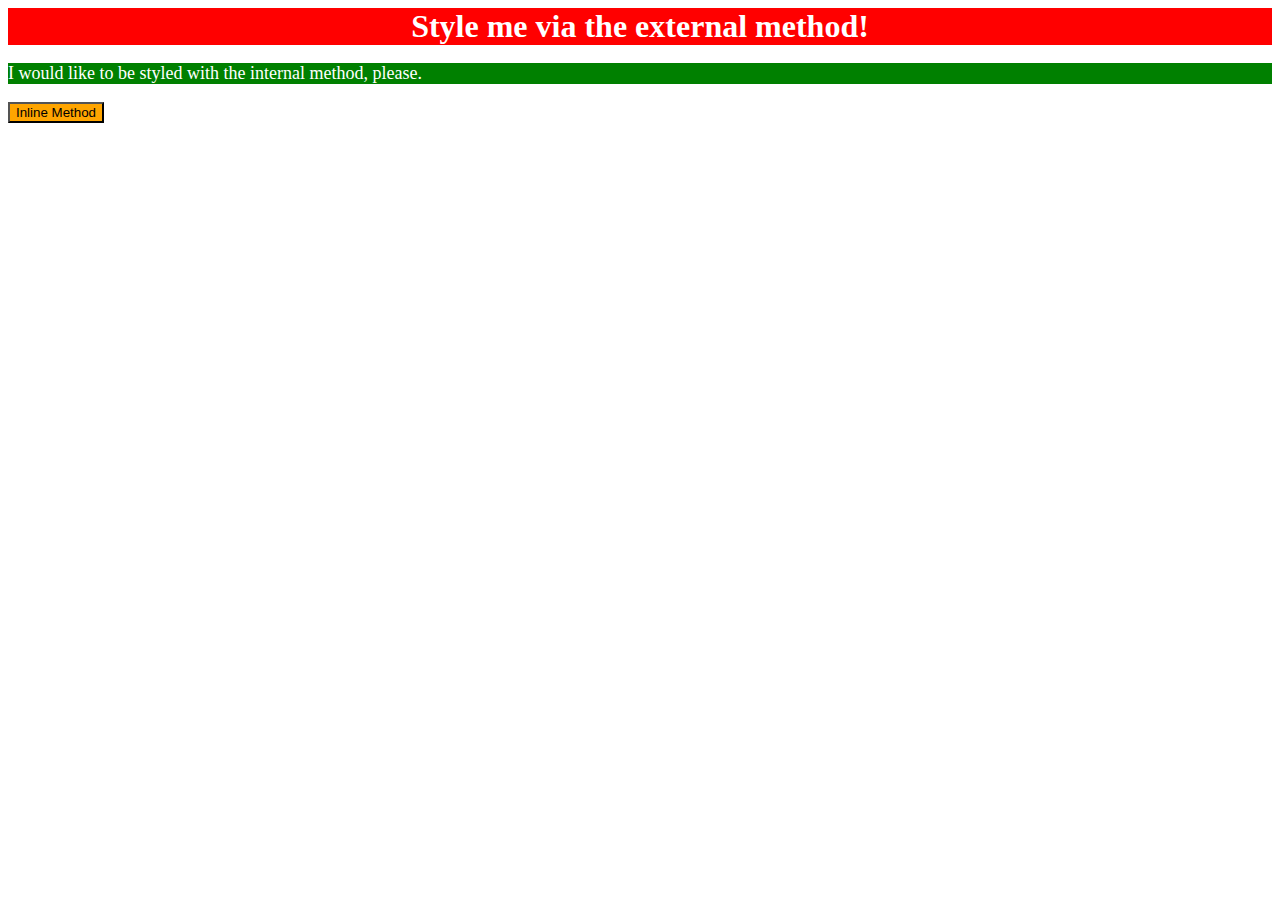
<file: 01-css-methods/index.html>
<!DOCTYPE html>
<html lang="en">
<head>
    <meta charset="UTF-8">
    <meta http-equiv="X-UA-Compatible" content="IE=edge">
    <meta name="viewport" content="width=device-width, initial-scale=1.0">
    <title>Document</title>
    <link rel="stylesheet" href="./styles.css">

    <style>
        p {
            background-color: green;
            color: white;
            font-size: 18px;
        }
    </style>
</head>
<body>
    <div>Style me via the external method!</div>
    <p>I would like to be styled with the internal method, please.</p>
    <button style="background-color: orange; color: black">Inline Method</button>
</body>
</html>
</file>
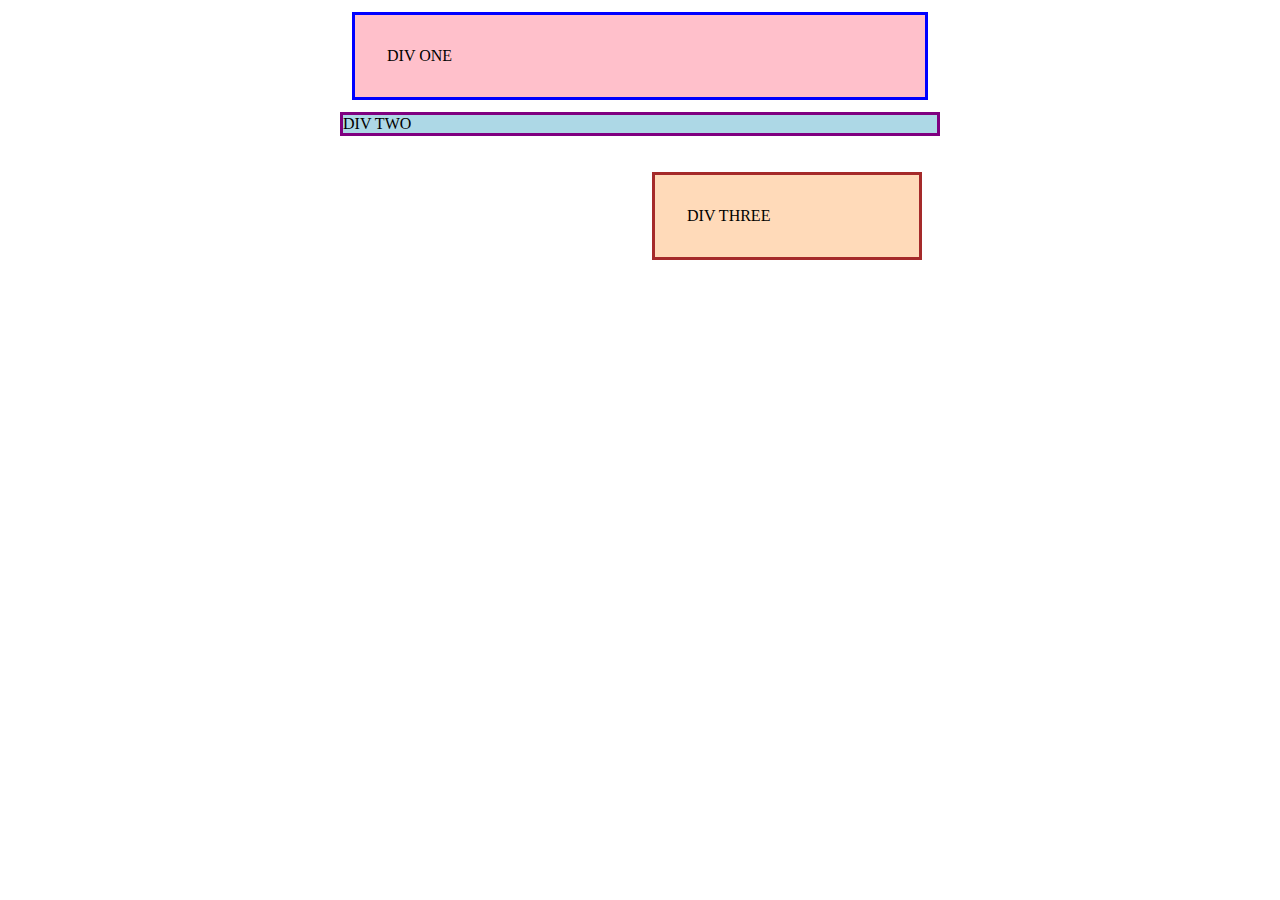
<file: 01-margin-and-padding-1/index.html>
<!DOCTYPE html>
<html lang="en">
  <head>
    <meta charset="UTF-8">
    <meta http-equiv="X-UA-Compatible" content="IE=edge">
    <meta name="viewport" content="width=device-width, initial-scale=1.0">
    <title>Margin and Padding exercise</title>
    <link rel="stylesheet" href="./styles.css">
  </head>
  <body>
    <div class="one">
      DIV ONE
    </div>
    <div class="two">
      DIV TWO
    </div>
    <div class="three">
      DIV THREE
    </div>
  </body>
</html>
</file>
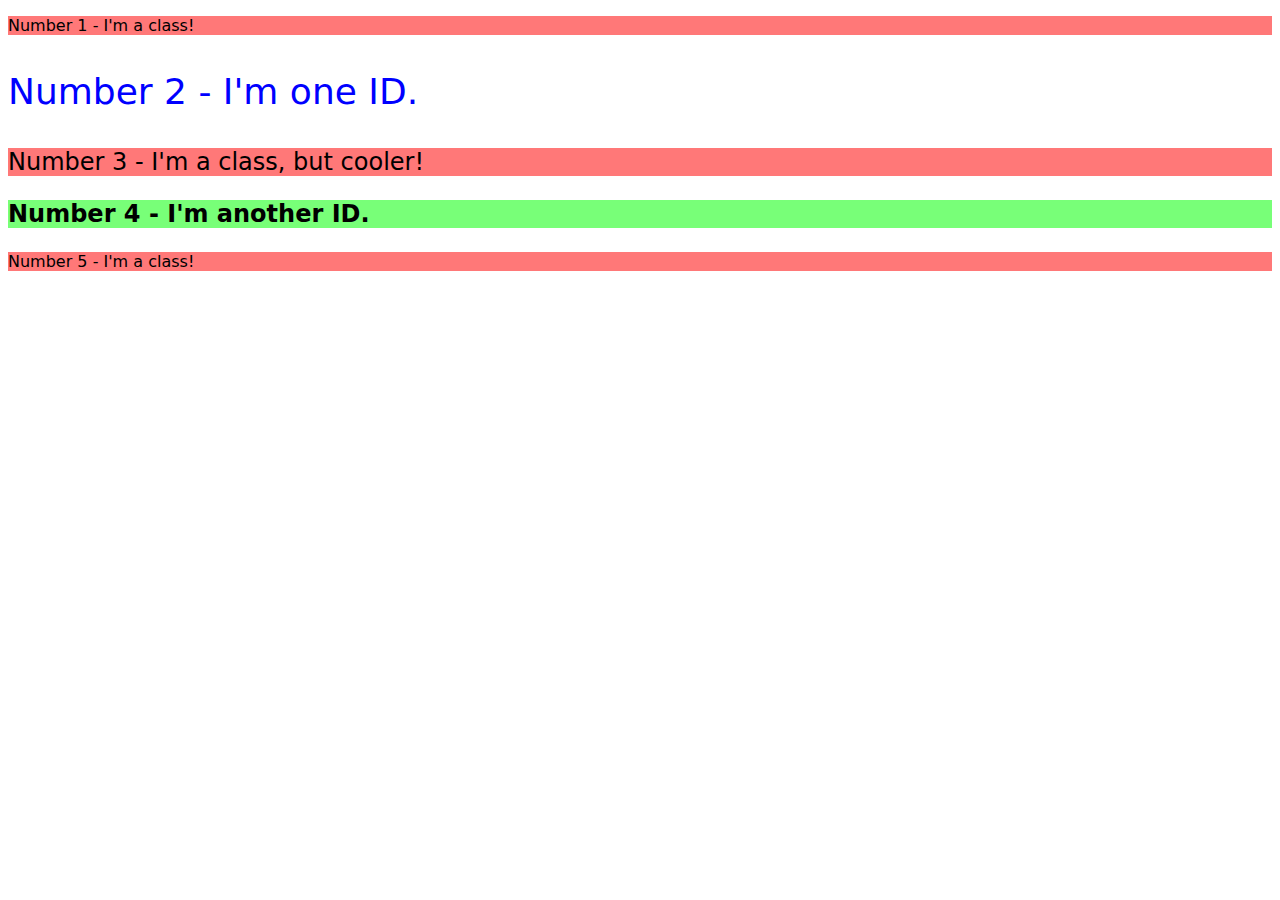
<file: 02-class-id-selectors/index.html>
<!DOCTYPE html>
<html lang="en">
<head>
    <meta charset="UTF-8">
    <meta http-equiv="X-UA-Compatible" content="IE=edge">
    <meta name="viewport" content="width=device-width, initial-scale=1.0">
    <title>Class ID Selectors</title>
    <link rel="stylesheet" href="styles.css">
</head>
<body>
    <div class="normal">
        <p>Number 1 - I'm a class!</p>
        <p id="second">Number 2 - I'm one ID.</p>
        <p class="special">Number 3 - I'm a class, but cooler!</p>
        <p id="fourth">Number 4 - I'm another ID.</p>
        <p>Number 5 - I'm a class!</p>
    </div>
</body>
</html>
</file>
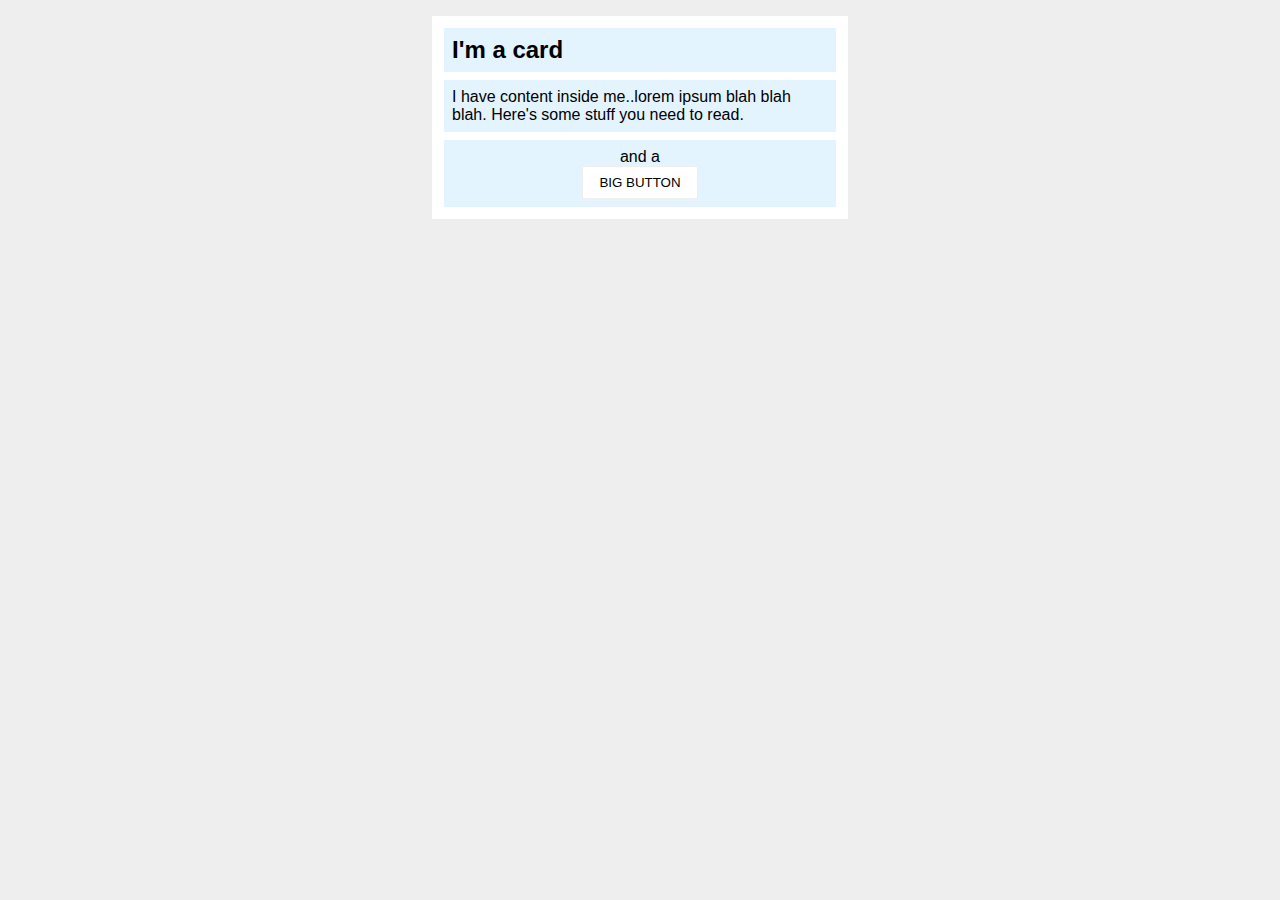
<file: 02-margin-and-padding-2/index.html>
<!DOCTYPE html>
<html lang="en">
  <head>
    <meta charset="UTF-8">
    <meta http-equiv="X-UA-Compatible" content="IE=edge">
    <meta name="viewport" content="width=device-width, initial-scale=1.0">
    <title>Margin and Padding exercise 2</title>
    <link rel="stylesheet" href="./styles.css">
  </head>
  <body>
    <div class="card">
      <h1 class="title">I'm a card</h1>
      <div class="content">I have content inside me..lorem ipsum blah blah blah. Here's some stuff you need to read.</div>
      <div class="button-container">and a <button>BIG BUTTON</button></div>
    </div>
  </body>
</html>
</file>
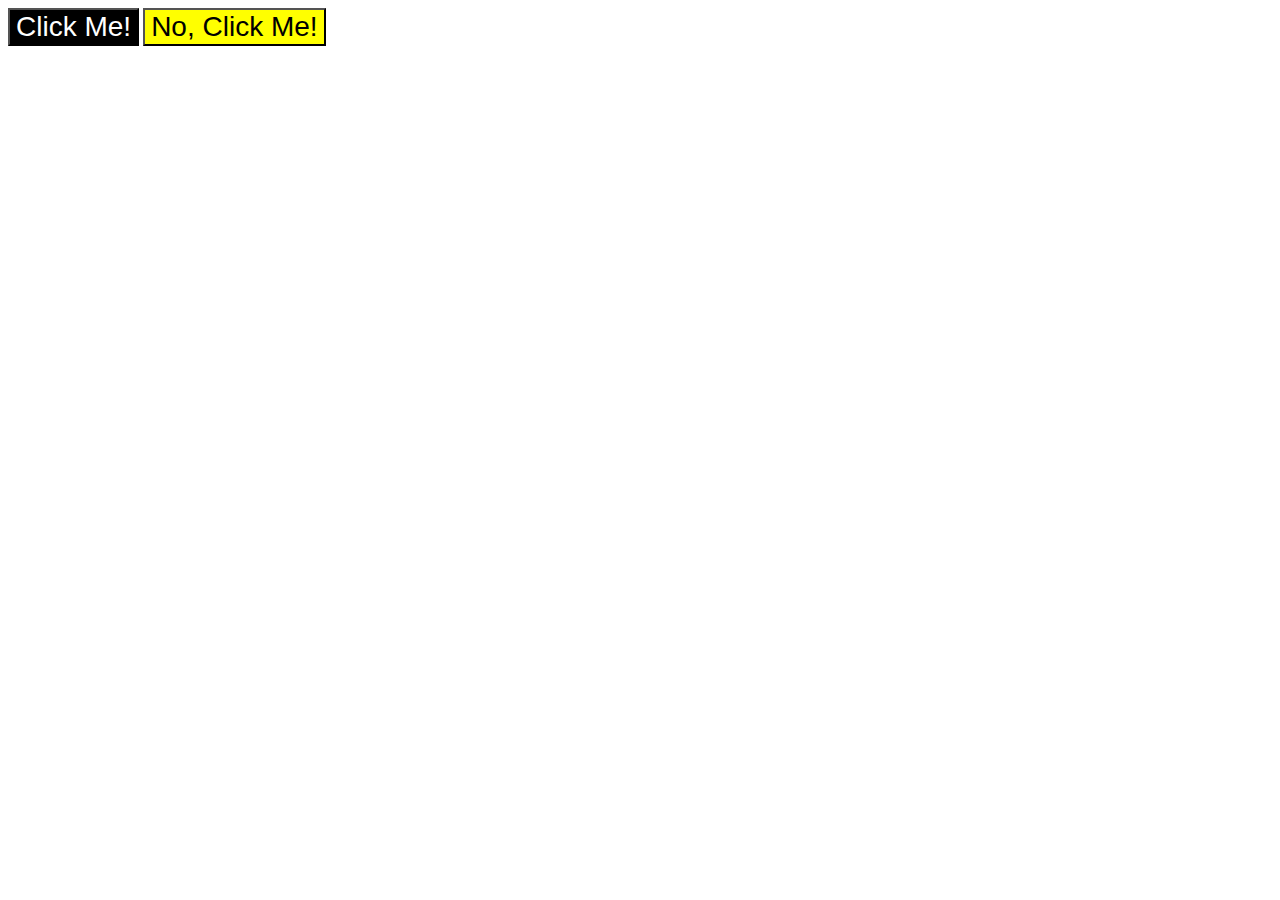
<file: 03-grouping-selectors/index.html>
<!DOCTYPE html>
<html lang="en">
<head>
    <meta charset="UTF-8">
    <meta http-equiv="X-UA-Compatible" content="IE=edge">
    <meta name="viewport" content="width=device-width, initial-scale=1.0">
    <title>Grouping Selectors</title>
    <link rel="stylesheet" href="./styles.css">
</head>
<body>
    <button class="button-one">Click Me!</button>
    <button class="button-two">No, Click Me!</button>
</body>
</html>
</file>
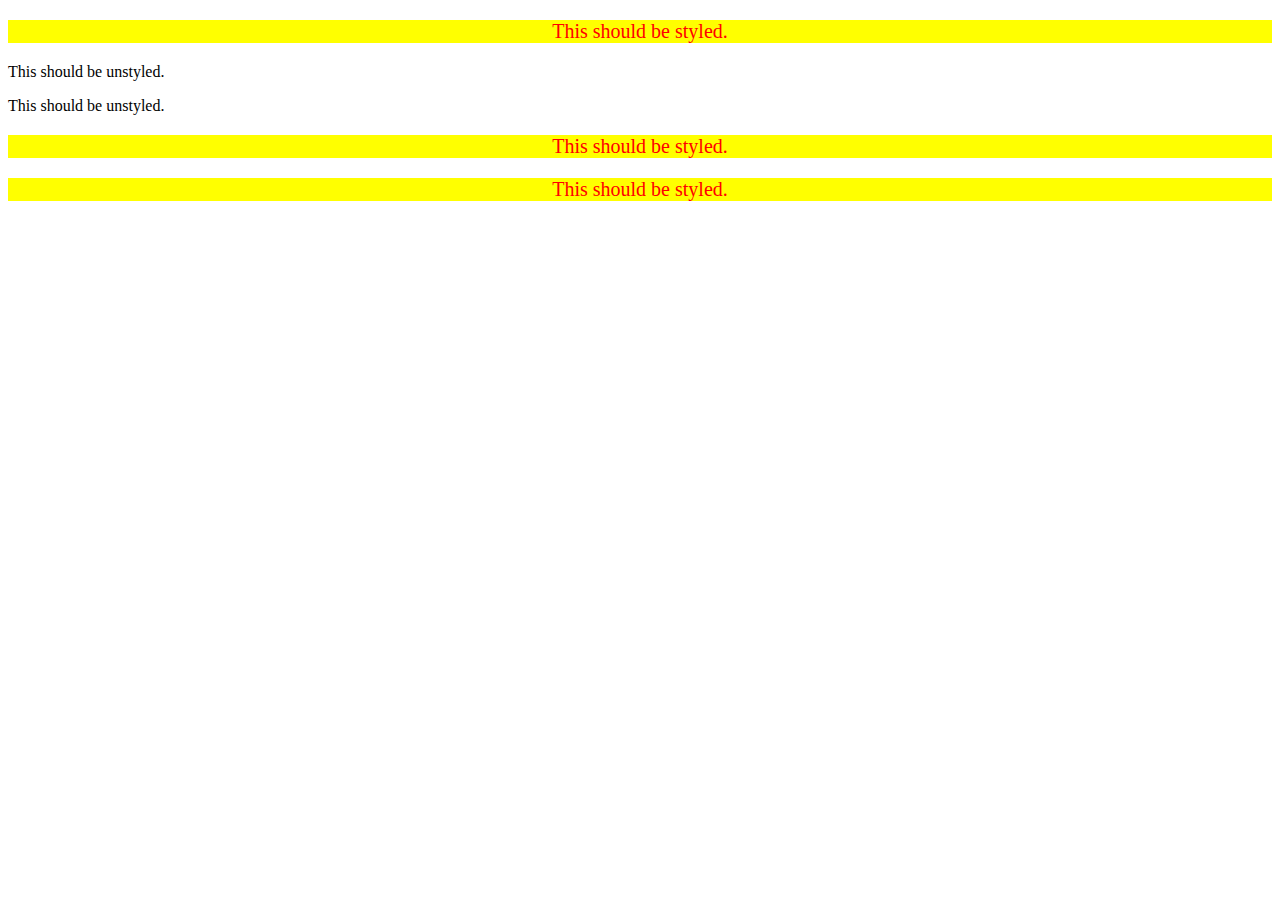
<file: 05-descendant-combinator/index.html>
<!DOCTYPE html>
<html lang="en">
<head>
    <meta charset="UTF-8">
    <meta http-equiv="X-UA-Compatible" content="IE=edge">
    <meta name="viewport" content="width=device-width, initial-scale=1.0">
    <title>Descendant Combinator</title>
    <link rel="stylesheet" href="./styles.css">
</head>
<body>
    <div>
        <p class="styled">This should be styled.</p>
        <p>This should be unstyled.</p>
    </div>
    <p class="styled">This should be unstyled.</p>
    <div>
        <p class="styled">This should be styled.</p>
        <p class="styled">This should be styled.</p>
    </div>
</body>
</html>
</file>
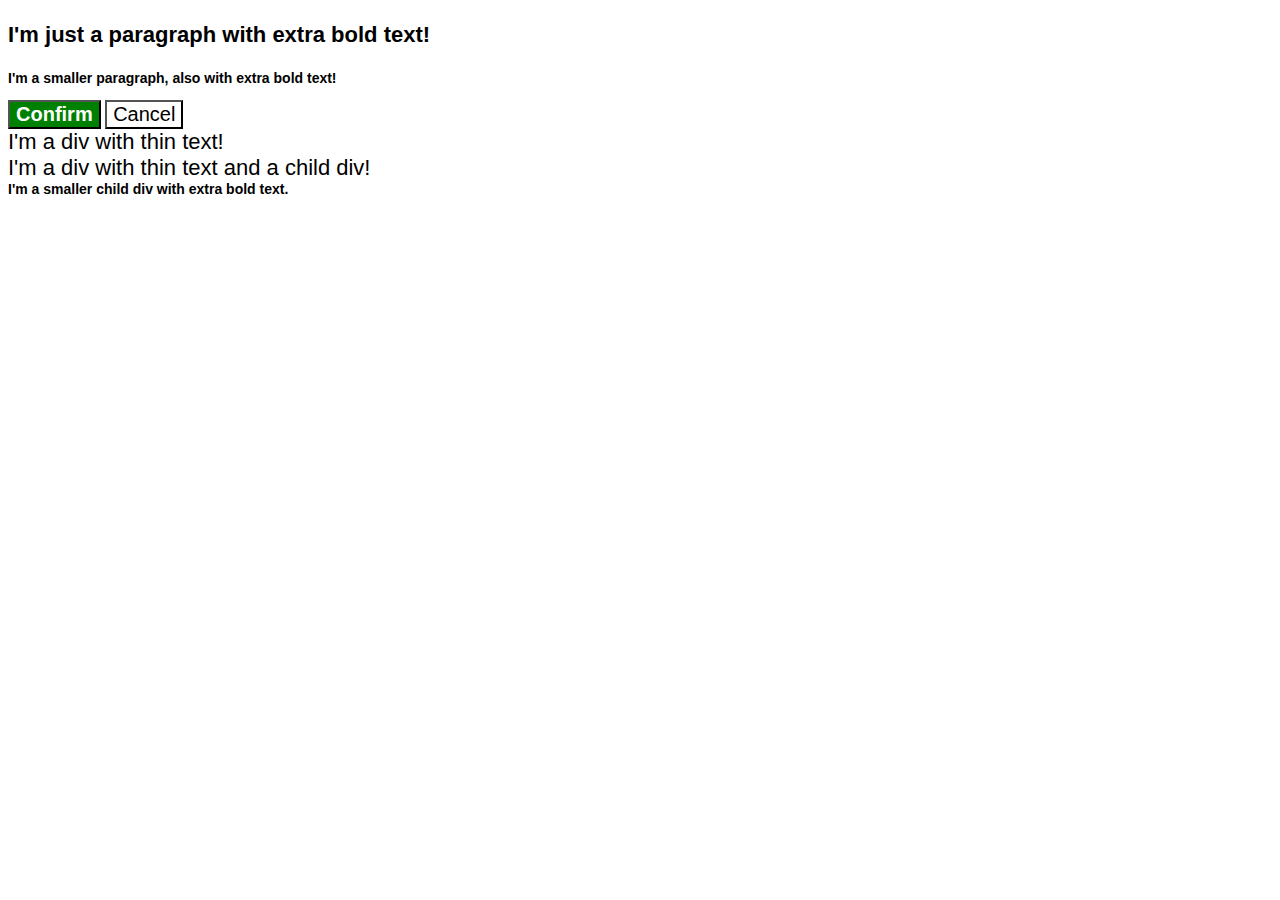
<file: 06-cascade-fix/index.html>
<!DOCTYPE html>
<html lang="en">
  <head>
    <meta charset="UTF-8">
    <meta http-equiv="X-UA-Compatible" content="IE=edge">
    <meta name="viewport" content="width=device-width, initial-scale=1.0">
    <title>Fix the Cascade</title>
    <link rel="stylesheet" href="./styles.css">
  </head>
  <body>
    <p class="para">I'm just a paragraph with extra bold text!</p>
    <p class="para small-para">I'm a smaller paragraph, also with extra bold text!</p>

    <button id="confirm-button" class="button confirm">Confirm</button>
    <button id="cancel-button" class="button cancel">Cancel</button>

    <div class="text">I'm a div with thin text!</div>
    <div class="text">I'm a div with thin text and a child div!
      <div class="text child">I'm a smaller child div with extra bold text.</div>
    </div>
  </body>
</html>
</file>
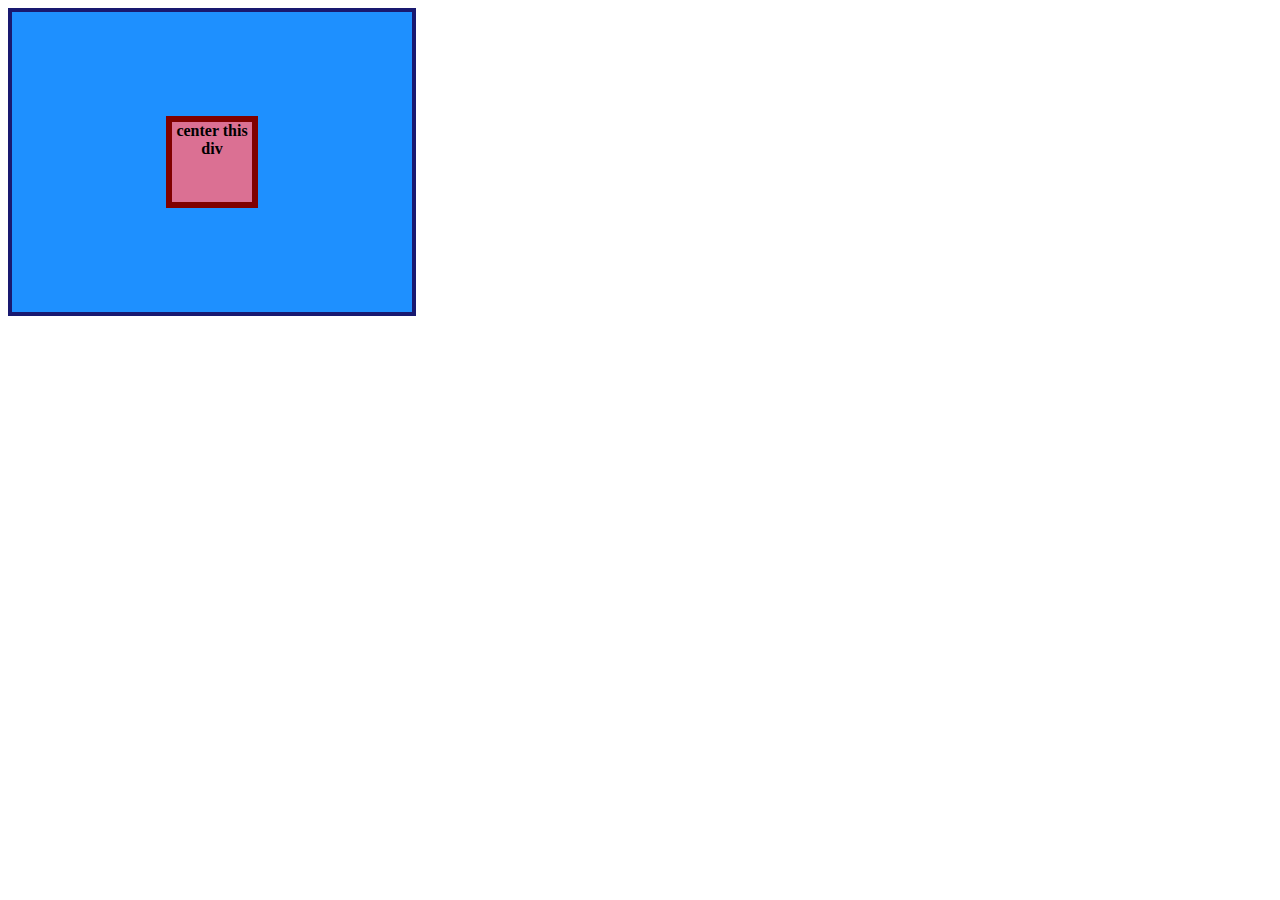
<file: flex/01-flex-center/index.html>
<!DOCTYPE html>
<html lang="en">
  <head>
    <meta charset="UTF-8">
    <meta http-equiv="X-UA-Compatible" content="IE=edge">
    <meta name="viewport" content="width=device-width, initial-scale=1.0">
    <title>CENTER THIS DIV</title>
    <link rel="stylesheet" href="./styles.css">
  </head>
  <body>
    <div class="container">
      <div class="box">center this div</div>
    </div>
  </body>
</html>
</file>
<file: 01-css-methods/styles.css>
div {
    background-color: red;
    color: white;
    font-size: 32px;
    text-align: center;
    font-weight: bold;
}
</file>
<file: 01-margin-and-padding-1/styles.css>
body {
    max-width: 600px;
    margin: 0 auto;
  }
  
  .one {
    background: pink;
    border: 3px solid blue;
    /* CHANGE ME */
    padding: 32px;
    margin: 12px;
  }
  
  .two {
    background: lightblue;
    border: 3px solid purple;
    /* CHANGE ME */
    margin-bottom: 36px;
  }
  
  .three {
    background: peachpuff;
    border: 3px solid brown;
    width: 200px;
    /* CHANGE ME */
    padding: 32px;
    margin-left: 312px;
  }
</file>
<file: 02-class-id-selectors/styles.css>
.normal p {
    color: rgb(0,0,0);
    background-color: rgb(255, 120, 120);
    font-family: Verdana, "DejaVu Sans", sans-serif;
}

.normal .special {
    font-size: 24px;
}

#second {
    color: rgb(0,0,255);
    background-color: rgb(255,255,255);
    font-size: 36px;
}

#fourth {
    background-color: rgb(120,255,120);
    color: rgb(0,0,0);
    font-size: 24px;
    font-weight: bold;
}
</file>
<file: 02-margin-and-padding-2/styles.css>
body {
    background: #eee;
    font-family: sans-serif;
  }
  
  .card {
    width: 400px;
    background: #fff;
    margin: 16px auto;
    padding: 8px;
  }
  
  .title {
    background: #e3f4ff;
    font-size: 24px;
    margin: 4px 4px 8px 4px;
    padding: 8px;
  }
  
  .content {
    background: #e3f4ff;
    margin-bottom: 8px;
    margin: 4px 4px 8px 4px;
    padding: 8px;
  }
  
  .button-container {
    background: #e3f4ff;
    text-align: center;
    margin: 4px;
    padding: 8px;
  }
  
  button {
    background: white;
    border: 1px solid #eee;
    display: block;
    padding: 8px 16px;
    margin: 0px auto;
  }
</file>
<file: 03-grouping-selectors/styles.css>
.button-one, .button-two {
    font-size: 28px;
    font-family: Helvetica, 'Times New Roman', sans-serif;
}

.button-one {
    background-color: black;
    color: white;
}

.button-two {
    background-color: yellow;
}
</file>
<file: 05-descendant-combinator/styles.css>
div p.styled {
    background-color: yellow;
    color: red;
    font-size: 20px;
    text-align: center;
}
</file>
<file: 06-cascade-fix/styles.css>
body{
    font-family:Arial, Helvetica, sans-serif
}

.para,
.small-para {
color: hsl(0, 0%, 0%);
font-weight: 800;
}

.para.small-para {
font-size: 14px;
font-weight: 800;
}

.para {
font-size: 22px;
}

.button.confirm {
background: green;
color: white;
font-weight: bold;
} 

.button {
background-color: rgb(255, 255, 255);
color: rgb(0, 0, 0);
font-size: 20px;
}

div.text .child {
color: rgb(0, 0, 0);
font-weight: 800;
font-size: 14px;
}

div.text {
color: rgb(0, 0, 0);
font-size: 22px;
font-weight: 100;
}
</file>
<file: flex/01-flex-center/styles.css>
.container {
    background: dodgerblue;
    border: 4px solid midnightblue;
    width: 400px;
    height: 300px;
    display: flex;
    justify-content: center;
    align-items: center;
}

.box {
    background: palevioletred;
    font-weight: bold;
    text-align: center;
    border: 6px solid maroon;
    width: 80px;
    height: 80px;
}
</file>
